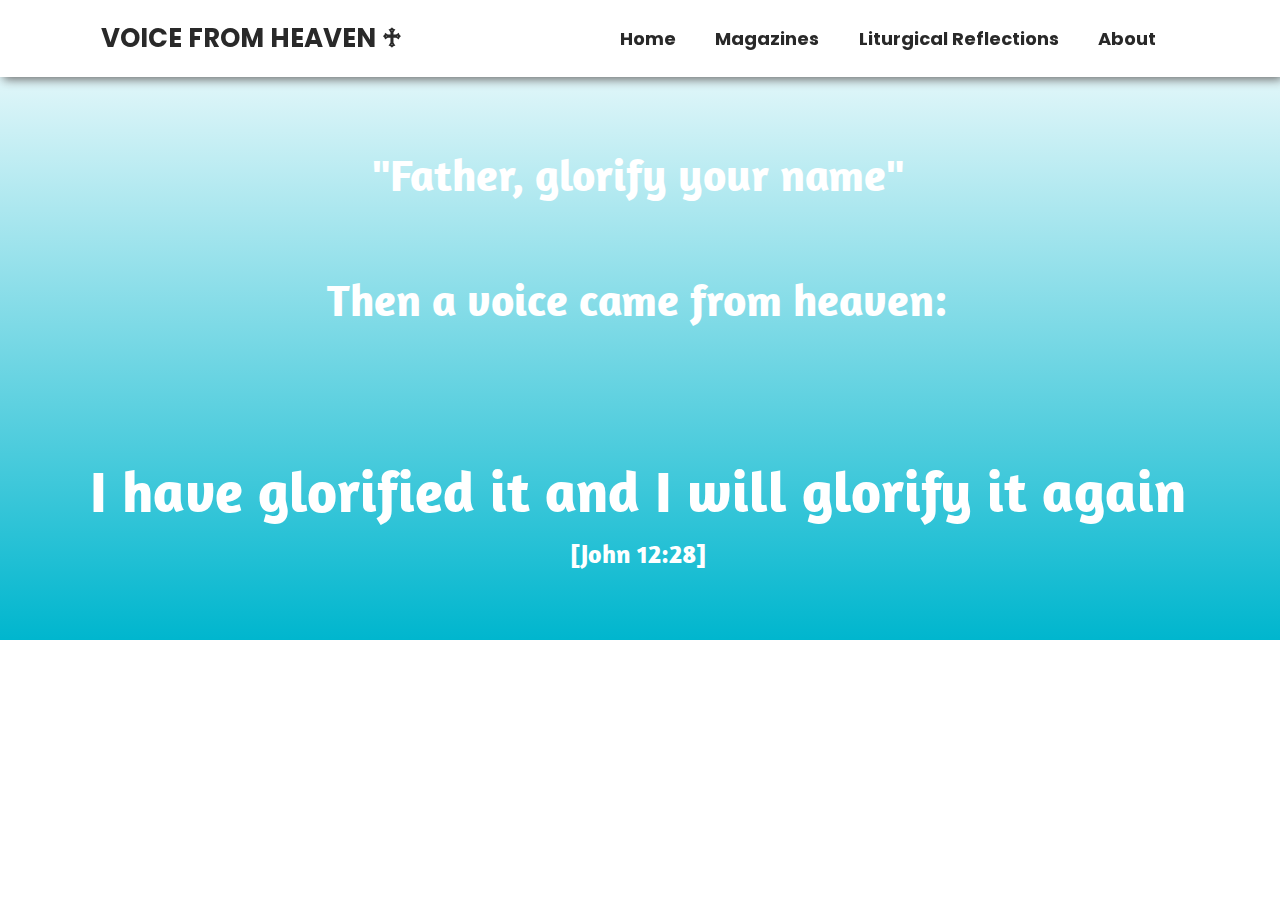
<file: index.html>
<!DOCTYPE html>
<html lang="en">
<head>
    <meta charset="UTF-8">
    <meta name="viewport" content="width=device-width, initial-scale=1.0">
    <meta http-equiv="X-UA-Compatible" content="ie=edge">
    <link rel="preconnect" href="https://fonts.gstatic.com">
    <link href="https://fonts.googleapis.com/css2?family=Poppins:wght@400;700&display=swap" rel="stylesheet">
    <link href="https://fonts.googleapis.com/css2?family=Amaranth:ital,wght@0,400;0,700;1,400&display=swap" rel="stylesheet">
    <script src="https://ajax.googleapis.com/ajax/libs/jquery/1.11.1/jquery.min.js"></script>
    <link rel="stylesheet" href="style.css">
    <title>Voice From Heaven </title>
</head>

<body>
    <nav>
        <div class="logo">
            <h4>Voice From Heaven &#9841;</h4>
        </div>
        <ul class="nav-links">
            <li><a href=index.html>Home</a></li>
            <li><a href=pages/magazines.html>Magazines</a></li>
            <li><a href=pages/reflections.html>Liturgical Reflections</a></li>
            <li><a href=pages/about.html>About</a></li>
        </ul>
        <div class="phone-menu">
            <div class="line1"></div>
            <div class="line2"></div>
            <div class="line3"></div>
        </div>
    </nav>
    <div class="landing">
        <div class="landing-gradient">
            <div class="bg-text-wrapper">
                <div class="bg-text">
                    <h3>"Father, glorify your name"</h3><br>
                    <h3>Then a voice came from heaven:</h3><br><br>
                    <h2><b>I have glorified it and I will glorify it again</b></h2>
                    <h6>[John 12:28]</h6>
                </div>
            </div>
        </div>
    </div>
    

    <script src="app.js"></script>
</body>

</html>
</file>
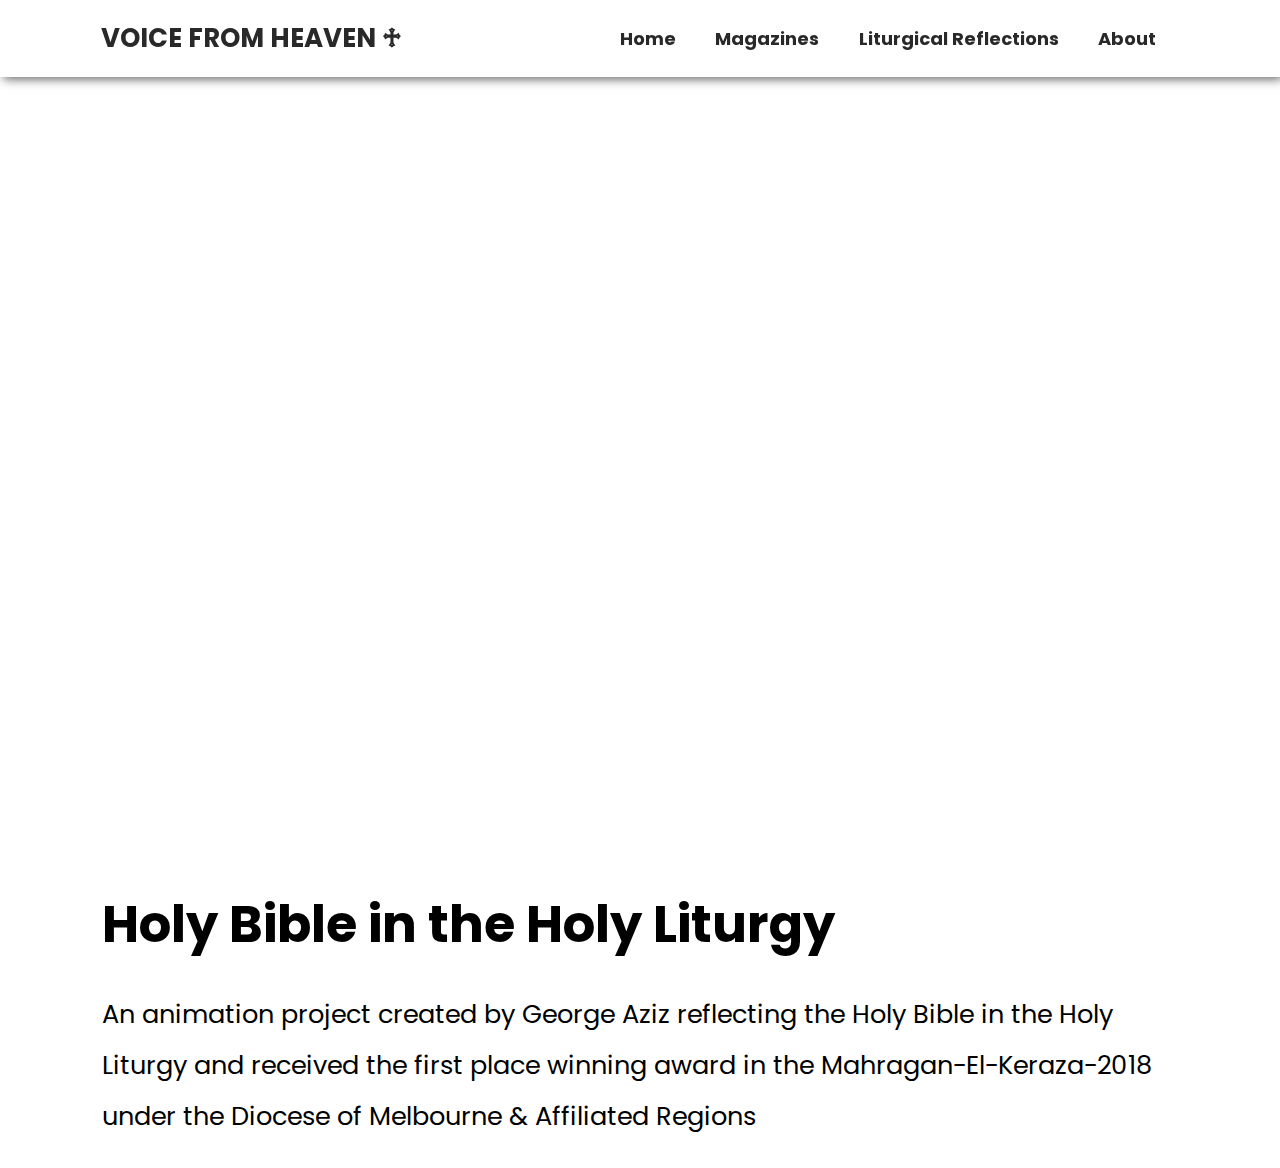
<file: pages/reflections.html>
<!DOCTYPE html>
<html lang="en">
<head>
    <meta charset="UTF-8">
    <meta name="viewport" content="width=device-width, initial-scale=1.0">
    <meta http-equiv="X-UA-Compatible" content="ie=edge">
    <link rel="preconnect" href="https://fonts.gstatic.com">
    <link href="https://fonts.googleapis.com/css2?family=Poppins:wght@400;700&display=swap" rel="stylesheet">
    <link href="https://fonts.googleapis.com/css2?family=Amaranth:ital,wght@0,400;0,700;1,400&display=swap" rel="stylesheet">
    <script src="https://ajax.googleapis.com/ajax/libs/jquery/1.11.1/jquery.min.js"></script>
    <link rel="stylesheet" href="../style.css">
    <title>Voice From Heaven </title>
</head>

<body>
    <nav>
        <div class="logo">
            <h4>Voice From Heaven &#9841;</h4>
        </div>
       <ul class="nav-links">
            <li><a href=../index.html>Home</a></li>
            <li><a href=magazines.html>Magazines</a></li>
            <li><a href=reflections.html>Liturgical Reflections</a></li>
            <li><a href=about.html>About</a></li>
        </ul>
        <div class="phone-menu">
            <div class="line1"></div>
            <div class="line2"></div>
            <div class="line3"></div>
        </div>
    </nav>

    <div class="landing-reflections">
        <div class="video-wrapper">
            <iframe src='https://www.youtube.com/embed/BP_V4rZcdAQ' frameborder='0' allowfullscreen></iframe>
        </div>
    </div>

     <div class="reflection-content">
        <div class="reflection-title">Holy Bible in the Holy Liturgy</div>
        <div class="reflection-description"> An animation project created by George Aziz reflecting the Holy Bible in the Holy Liturgy and received 
                                        the first place winning award in the Mahragan-El-Keraza-2018 under the Diocese of Melbourne & Affiliated 
                                        Regions
        </div>
    </div> 
    <!--<div class="landing">
        <div class="landing-gradient">
            <div class="bg-text-wrapper">
                <div class="bg-text">
                    <h3>"Father, glorify your name"</h3><br>
                    <h3>Then a voice came from heaven:</h3><br><br>
                    <h2><b>I have glorified it and I will glorify it again</b></h2>
                    <h6>[John 12:28]</h6>
                </div>
            </div>
        </div>
    </div>
    
    <div class="content"></div>-->

    <script src="../app.js"></script>
</body>

</html>
</file>
<file: style.css>
*{
    margin: 0px;
    padding: 0px;
    box-sizing: border-box;
}

/*Main Navigation Bar*/
nav{
    display: flex;
    justify-content: space-around;
    align-items: center;
    min-height: 8vh;
    font-family: 'Poppins', sans-serif;
    background-color: #fff;
    position: fixed;
    top: 0px;
    width: 100%;
    transition: 1s;
    padding-top: 1.5vw;
    padding-bottom: 1.5vw;
    box-shadow: 0.20vw 0.20vw 0.75vw rgb(105, 105, 105);
    z-index: 4;
}

/* Navigation Bar Logo on Top Left*/
.logo{
    color: #292929;
    text-transform: uppercase;
    font-size: 26px;
}

.nav-links{
    display: flex;
    justify-content: space-around;
    width: 45%;
}

.nav-links li{
    list-style: none;
}

.nav-links a{
    color: #292929;
    text-decoration: none;
    font-weight: bold;
    font-size: 18px;
    padding-right: 0.5vw;
}

.phone-menu{
    display: none;
    cursor: pointer;
}
.phone-menu div{
    width: 25px;
    height: 2px;
    background-color: #292929;
    margin: 5px;
    transition: all 0.3s ease;
}

.toggle .line1{
    transform: rotate(-45deg) translate(-5px,5px);
}
.toggle .line2{
    opacity: 0;
}
.toggle .line3{
    transform: rotate(45deg) translate(-5px,-5px);
}

/*====================================INDEX HTML (HOMEPAGE)====================================*/

/*Section right under navigation bar (First Section of Home Page)*/
.landing{
    position: relative;
    background-image: url(https://voicefromheaven.s3-ap-southeast-1.amazonaws.com/Images/heaven-img.jpg);
    width: 100vw;
    height: 50vw;
    background-repeat: no-repeat;
    background-size:cover;
    z-index: 0;
}

/*Class for gradient overlay on image of sky*/
.landing-gradient{
    position: absolute;
    background: linear-gradient(0deg, rgb(0, 182, 206), rgba(255,0,0,0) 100%);
    height: 100%;
    width: 100%;
    z-index: 1;
}

.bg-text-wrapper{
    text-align: center;
}

/*Background Text for Landing Page first section*/
.bg-text{
    padding-left: 7.0vw;;
    position: absolute;
    font-size: 3vw;
    font-weight: bold;
    padding-top: 11vw;
    line-height: 1.5;
    z-index: 2;
    font-family: 'Amaranth', sans-serif;
    color:#fff;
}

/* Section under First page */
.content{
    height: 30vw;
    background-color: #fff;
}

.title{
    padding-top: 7vw;
    padding-left: 10vw;
    font-size: 4vw;
    font-weight: bold;
    font-family: 'Poppins', sans-serif;
}

.description{
    padding-top: 5vw;
    padding-left: 10vw;
    padding-right: 6vw;
    font-family: 'Poppins', sans-serif;
    font-size: 2vw;
}

/*====================================Magazines Page====================================*/
.magazine-bg{
    width: 100vw;
    height: 55vw;
    background-image: url(https://voicefromheaven.s3-ap-southeast-1.amazonaws.com/Images/sky-3.png);
    background-size: cover;
    background-repeat: no-repeat;
}

.magazine-wrapper{
    padding-top: 10vw;
    width: 50vw;
    height:45vw;
    margin-left: 12.5vw;
    margin-right: 12.5vw;
}

/* By default all slides for magazines are hidden*/
.magazine-slide {
    display: none;
    grid-template-columns: auto auto auto;
    gap: 5vw;
}

/*All Magazines Card Settings*/
.magazines {
    height: 30vw;
    width: 21vw;
    background-color:#333;
    color:#fff;
    box-shadow: 0.20vw 0.20vw 0.75vw rgb(105, 105, 105);
    border-radius: 2vw;
    font-size:5vw;
    font-family:sans-serif;
    cursor: pointer;
}

.magazines a{
    text-decoration: none;
    color: #fff;
}

.magazine-gradient {
    height: 30vw;
    width: 21vw;
    border-radius: 2vw;
    background: linear-gradient(0deg, rgb(37, 37, 37), rgba(0,0,0,0) 105%);
    transition: 0.3s;
    opacity: 0;
    position: relative;
    z-index: 2;
}

.magazine-gradient:hover{
    opacity: 100;
    transition: 0.3s;
}

.magazine-text-wrapper:hover {
    display: block;
}

.magazine-text {
    padding-top: 20vw;
    padding-left: 2vw;
    line-height: 4.5vw;
    font-size: 1.5vw;
    font-family: 'Poppins', sans-serif;
}

/*Individual Magazine Images*/
.magazine-1 {
    background-image: url(https://voicefromheaven.s3-ap-southeast-1.amazonaws.com/Images/Issue1.jpg);
    background-size: cover;
}

.magazine-2 {
    background-image: url(https://voicefromheaven.s3-ap-southeast-1.amazonaws.com/Images/Audio1.png);
    background-size: cover;
}

.magazine-3 {
    background-image: url(https://voicefromheaven.s3-ap-southeast-1.amazonaws.com/Images/Issue2.png);
    background-size: cover;
}

.magazine-4 {
    background-image: url(https://voicefromheaven.s3-ap-southeast-1.amazonaws.com/Images/Comm-2.png);
    background-size: cover;
}

.magazine-5 {
    background-image: url(https://voicefromheaven.s3-ap-southeast-1.amazonaws.com/Images/Audio2.png);
    background-size: cover;
}

.magazine-6 {
    background-image: url(https://voicefromheaven.s3-ap-southeast-1.amazonaws.com/Images/Issue3.jpg);
    background-size: cover;
}

.magazine-7 {
    background-image: url(https://voicefromheaven.s3-ap-southeast-1.amazonaws.com/Images/Comm-3.jpg);
    background-size: cover;
}
.magazine-8 {
    background-image: url(https://voicefromheaven.s3-ap-southeast-1.amazonaws.com/Images/Audio3.png);
    background-size: cover;
}
.magazine-9 {
    background-image: url(https://voicefromheaven.s3-ap-southeast-1.amazonaws.com/Images/Issue4.jpg);
    background-size: cover;
}

/*Navigation Controls for magazine slider*/

.pagination {
    display: flex;
    justify-content: center;
    align-items: center;
}

.pagination a{
    margin: 1vw;
    width: 2vw;
    height: 2vw;
}

/* Next & previous buttons */
.prev, .next {
  cursor: pointer;
  text-align: center;
  background-color: rgb(46, 46, 46);
  font-weight: bold;
  font-size: 1.5vw;
  transition: 0.6s ease;
  border-radius: 50%;
  color: #fff;
}


/* The dots/bullets/indicators */
.dot {
  cursor: pointer;
  height: 15px;
  width: 15px;
  background-color: rgb(46, 46, 46);
  border-radius: 50%;
  display: inline-block;
  transition: background-color 0.6s ease;
}

.active, .dot:hover, .prev:hover, .next:hover {
  background-color:rgb(50, 98, 175);
  color: black;
}

/* Fading animation */
.fade {
  -webkit-animation-name: fade;
  -webkit-animation-duration: 0.5s;
  animation-name: fade;
  animation-duration: 0.5s;
}

@-webkit-keyframes fade {
  from {opacity: .4}
  to {opacity: 1}
}

@keyframes fade {
  from {opacity: .4}
  to {opacity: 1}
}

/*Section Under Magazine Slider*/
.thanks-wrapper {
    display: flex;
}

.thanks-title {
    padding-top: 5vw;
    padding-left: 10vw;
    font-size: 4vw;
    font-weight: bold;
    font-family: 'Poppins', sans-serif;
}

.thanks-content {
    padding-top: 10vw;
    padding-left: 6vw;
    padding-right: 12vw;
    font-family: 'Poppins', sans-serif;
    font-size: 2vw;
    float:right;
    position: relative;
}

.thanks-img {
    position: relative;
    height: 35vw;
    padding-left: 10vw;
    padding-top: 5vw;
    padding-bottom: 6vw;
    width: 35vw;
    float: left;
    border-radius: 2vw;
}

/*====================================About Page====================================*/
.about-content{
    height: 50vw;
}

.about-content-wrapper {
    display: flex;
    padding-top: 5vw;
    padding-bottom: 2vw;
    /*background-image: url(/images/sky-4.png);*/
    background-size: cover;
    /*background-color: rgb(55, 104, 197);*/
}

.about-desc-wrapper{
    margin-top: 5vw;
}

.about-title {
    font-size: 4vw;
    font-weight: bold;
    font-family: 'Poppins', sans-serif;
    text-decoration: underline;
    text-underline-offset: 1vw;
    text-decoration-thickness: 0.75vw;
    text-decoration-style: dotted;
}

.about-description{
    margin-top: 4vw;
    font-family: 'Poppins', sans-serif;
    font-size: 2vw;
    line-height: 4vw;
}

.about-img {
    position: relative;
    margin-top: 6vw;
    margin-left: 4vw;
    margin-right: 8vw;
    height: 50vw;
    width: 33vw;
    border-radius: 0.5vw;
}

/*====================================Reflection Page====================================*/
.landing-reflections{
    padding-top: 10vw;
}
.video-wrapper{
    text-align: center;
    position: relative; 
    padding-bottom: 56.25%; 
    height: 0; 
    overflow: hidden; 
    max-width: 100%;
}

.video-wrapper iframe, .video-wrapper object, .video-wrapper embed { 
    position: absolute; 
    top: 0; 
    left: 0; 
    width: 100%; 
    height: 100%; 
}

.reflection-content{
    padding-top: 3vw;
    padding-left: 8vw;
    padding-right: 8vw;
    padding-bottom: 2vw;
    
}

.reflection-title {
    font-size: 4vw;
    font-weight: bold;
    font-family: 'Poppins', sans-serif;
}

.reflection-description{
    margin-top: 2vw;
    font-family: 'Poppins', sans-serif;
    font-size: 2vw;
    line-height: 4vw;
}

/*====================================Error Page====================================*/
.error-content{
    padding-top: 10vw;
}

.error-title {
    font-size: 4vw;
    font-weight: bold;
    font-family: 'Poppins', sans-serif;
}

.error-description{
    margin-top: 2vw;
    font-family: 'Poppins', sans-serif;
    font-size: 2vw;
    line-height: 4vw;
}


/*Phone Mode - Screen Size Determined when there isn't enough space for nav bar list to be displayed on Desktop*/
@media screen and (max-width:1060px){
    body{
        overflow-x: hidden;
    }
    .nav-links{
        position:absolute;
        right:0px;
        height: 92vh;
        top: 8vh;
        display: flex;
        background-color: #fff;
        flex-direction: column;
        align-items: center;
        width: 100%;
        transform: translateX(100%);
        transition: transform 0.4s ease-in;
    }
    .nav{
        background-color: rgba(255, 255, 255, 1);
    }
    .nav-links li{
        opacity: 0;
    }
    .phone-menu{
        display: block;
    }

    .landing{
        height: 80vw;
    }

    .bg-text{
        padding-top: 15vw;
        line-height: 2.5;
    }

    .content{
        height: 35vw;
    }
 
    
    @media (orientation: portrait) 
    {
        .magazine-bg{
            height:175vw;
        }

        .magazine-wrapper{
            padding-top: 30vw;
            height: 110vw;
        }

        .magazine-slide{
            width: 85vw;
            height: 110vw;
            overflow-x: scroll;
        }

        .magazines {
            width: 75vw;
            height: 105vw;
        }

        .magazine-gradient {
            height: 105vw;
            width: 75vw;
        }

        .magazine-text{
            font-size: 5.75vw;
            padding-top: 85vw;
            line-height: 8vw;;
        }
        
        .pagination a{
            height: 10vw;
            width: 10vw;
            margin-top: 45vw;
        }
        .prev, .next {
            font-size: 6vw;
        }

        .thanks-content{
            font-size: 3vw;
        }

        .thanks-img{
            margin-top: 8vw;;
            height: 50vw;
            width: 50vw;;
        }

        .thanks-title
        {
            font-size: 10vw;
        }

        .about-content-wrapper{
            margin-top: 15vw;
        }
    }

    @media (orientation: landscape) 
    {
        .magazine-bg{
            height:65vw;
        }

        .magazine-wrapper{
            padding-top: 12.5vw;
        }
        
        .magazine-text{
            padding-top: 26vw;
        }

        .pagination a{
            height: 6vw;
            width: 6vw;
            margin-top: 5vw;
        }
        .prev, .next {
            font-size: 4vw;
        }

        .thanks-content{
            font-size: 3vw;;
        }

        .thanks-img{
            height: 40vw;
            width: 40vw;;
        }

        .thanks-title
        {
            font-size: 7vw;
        }
    }

}

.nav-active{
    transform: translateX(0%);
}

@keyframes navLinkFade{
    from{
        opacity: 0;
        transform: translateX(50px);
    }
    to{
        opacity: 1;
        transform: translateX(0px);
    }
}
</file>
